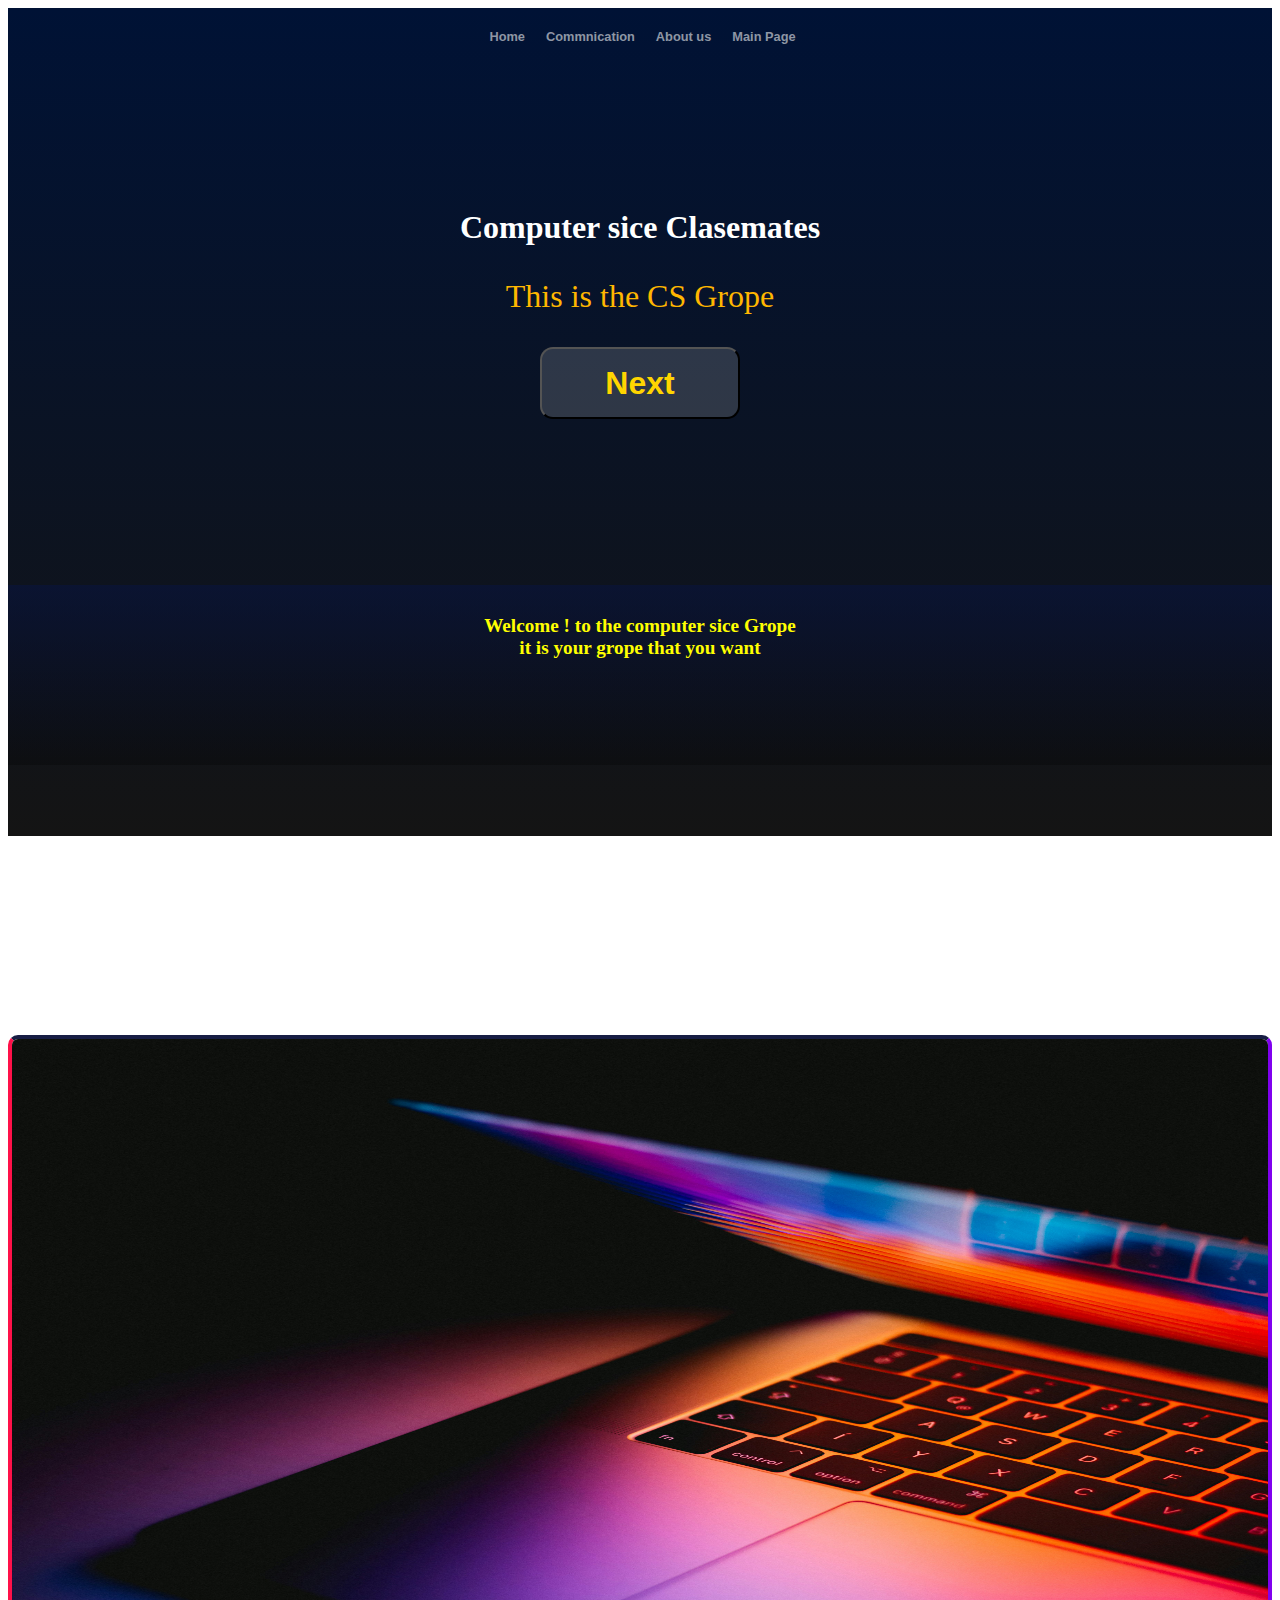
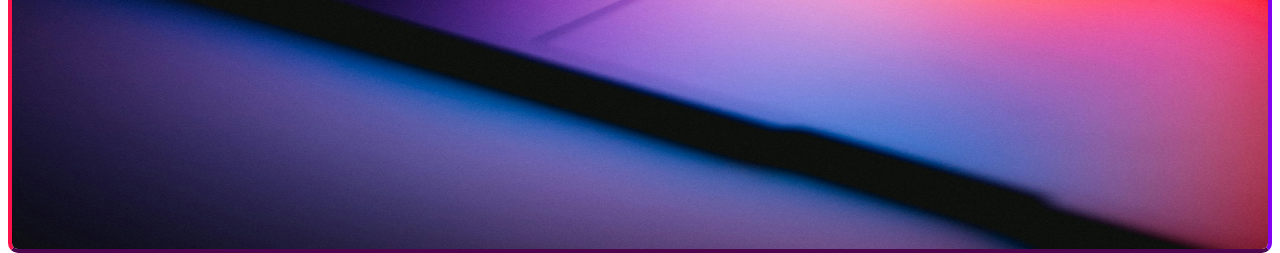
<file: index.html>
<!DOCTYPE html>
<html lang="en">
<head>
    <meta charset="UTF-8">
    <meta name="viewport" content="width=device-width, initial-scale=1.0">
    <title>Document</title>
    <link rel="stylesheet" href="style.css">
</head>
<body>
    <div class="div-one">
        <div class="div-two">
            <button class="btn-one ">Home</button>
            <button class="btn-one">Commnication</button>
            <button class="btn-one">About us</button>
            <button class="btn-one">Main Page</button>
        </div>
        <div class="div-two">
            <h1 class="hone">Computer sice Clasemates</h1>
            <p class="htree">This is the CS Grope</p>
            <button class="btn-two">Next</button>

        </div>

        <div class="div-one-two">
            <h2 class="h-two">Welcome ! to the computer sice Grope
                <br> it is your grope that you want </h2>
        </div>

        <div>
<img class="img-one" src="img/andras-vas-Bd7gNnWJBkU-unsplash.jpg" alt="">
        </div>
</body>
</html>
</file>
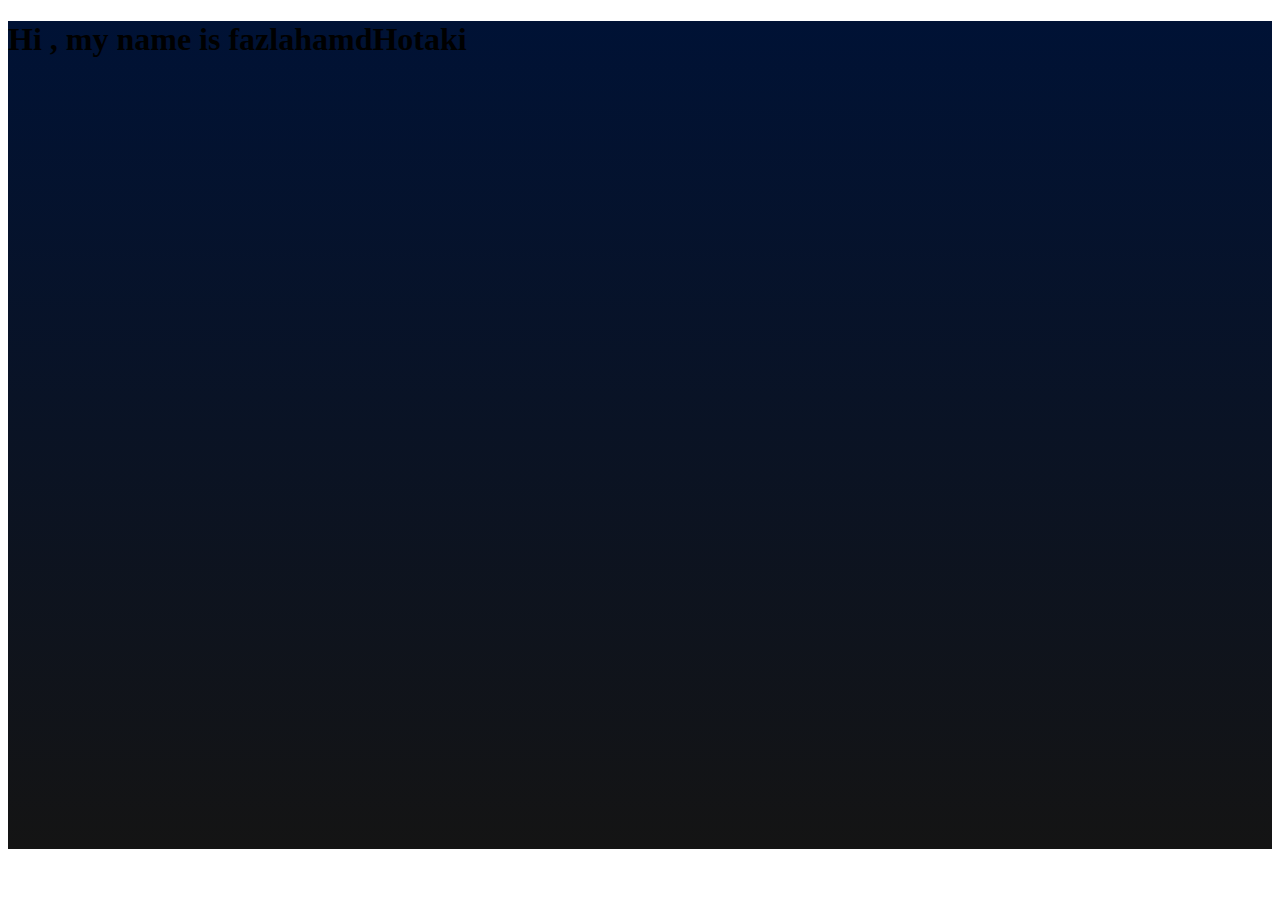
<file: first.html>
<!DOCTYPE html>
<html lang="en">
<head>
    <meta charset="UTF-8">
    <meta name="viewport" content="width=device-width, initial-scale=1.0">
    <title>Document</title>
    <link rel="stylesheet" href="style.css">
</head>
<body>
    <div class="div-one">
        <h1>Hi , my name is fazlahamdHotaki</h1>
    </div>
</body>
</html>
</file>
<file: style.css>
.div-one{
    background:linear-gradient(rgb(0, 18, 53),rgb(20, 20, 20));
    width: 100%;
    height: 92vh;
    border: 0cap;
    margin: 0%;

}
.div-two{
    margin: auto;
    text-align: center;
}
.btn-one{
    background-color: transparent;
    border: 0cap;
    margin-top: 20px;
    font-size: 0.8em;
    font-weight:600;
    color:rgba(255, 255, 255, 0.561);
    margin-left: 5px;
    
}
.btn-one:hover{
    color: rgb(249, 204, 1);
}
.div-two{
    width: 100%;
    height: 20vh;
    position:relative;
    

    
    
}
.hone{
    color: white;
}
.htree{
    font-size: 2em;
    color: rgb(255, 183, 0);
}
.btn-two{
    background-color:rgba(255, 255, 255, 0.153);
    border-radius: 13px;
    width: 200px;
    height: 8vh;
font-size: 2em;
font-weight: 900;
color:rgb(255, 213, 0);
;
}
.btn-two:hover{
    background-color: white;
    color: black;
}

.img-one{
    width: 99.4%;
    height: 90vh;
    position: relative;
    top: 50vh;
    margin: auto;
    text-align: center;
    display: block;
    border: 10px solid black;
    border-top:4px rgba(11, 17, 58, 0.95) solid;
    border-left: 4px solid rgb(255, 17, 73);
    border-right: 4px solid rgb(128, 0, 239);
    border-radius: 10px;
    border-bottom: 4px solid rgb(77, 6, 78);
    position: relative;
}
.div-one-two{
    width: 100%;
    height: 20vh;
    background: linear-gradient(rgba(7, 20, 69, 0.496), rgba(0, 0, 0, 0.258));
    position: relative;
    top: 20vh;
}
.h-two{
    text-align: center;
    font-size: 1.2em;
    font-weight: 700;
    padding-top: 30px;
    color: yellow;
    animation:cahr infinite step-end ;
    an
    
}
@keyframes char{
    100%{
    
    }
}
</file>
